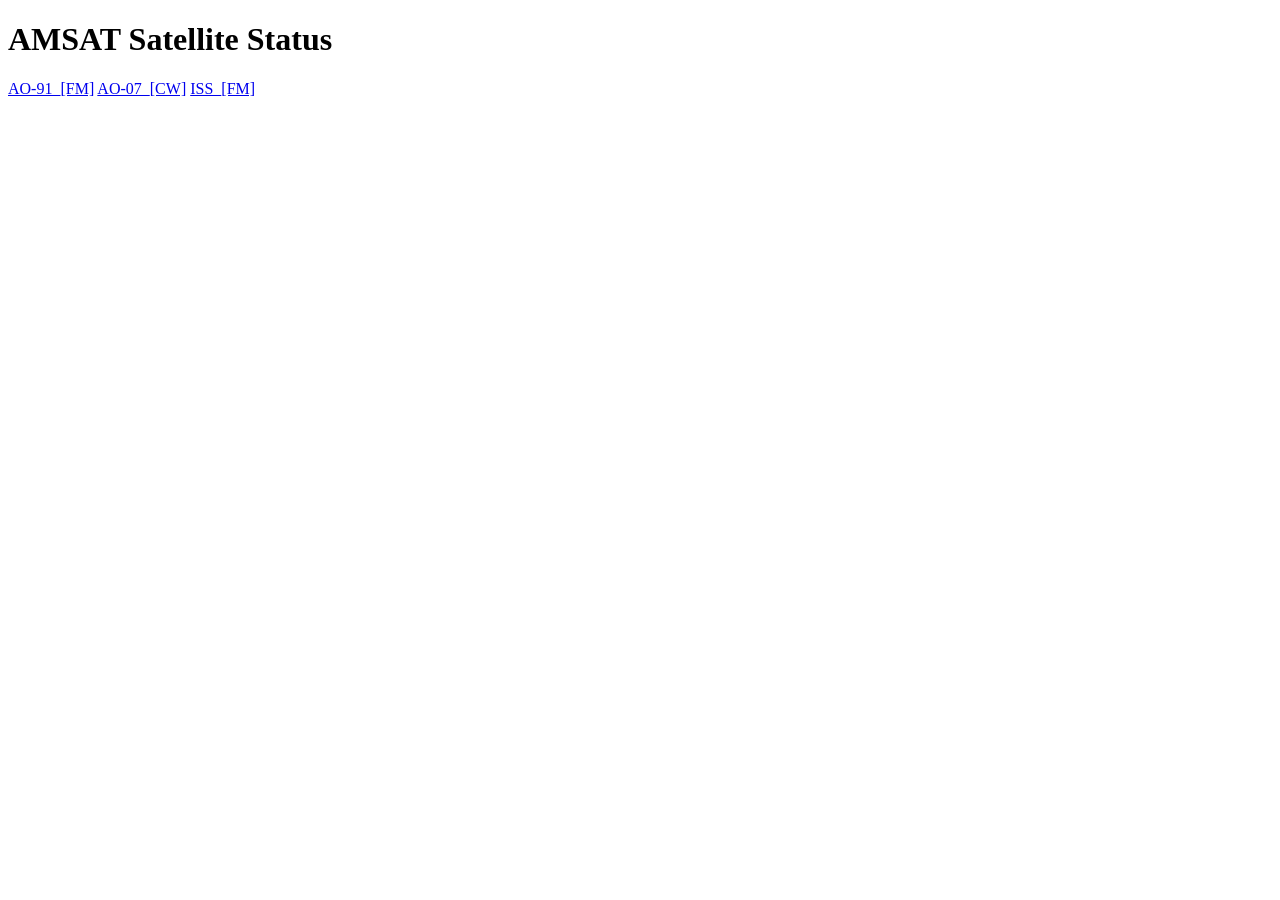
<file: tests/fixtures/amsat-status.html>
<!DOCTYPE html>
<html lang="en">
<head><title>AMSAT Status</title></head>
<body>
<h1>AMSAT Satellite Status</h1>
<p>
<a href="#AO-91">AO-91_[FM]</a>
<a href="#AO-07">AO-07_[CW]</a>
<a href="#ISS">ISS_[FM]</a>
</p>
<script type="text/javascript">
tips.a0 = new Array(0, 0, 0, 'Heard<br>N0CALL<br>EM12<br>2026-09-15<br>12:34 UTC<br>');
tips.a1 = new Array(1, 0, 0, 'Not Heard<br>JA1ABC<br>PM95<br>2026-09-15<br>12:00-:15 UTC<br><br>Heard<br>VK2ABC<br>QF56<br>2026-09-15<br>13:05 UTC<br>');
tips.a2 = new Array(2, 0, 0, 'Heard<br>W1AW<br>FN31<br>2026-09-14<br>23:59 UTC<br>');
</script>
</body>
</html>
</file>
